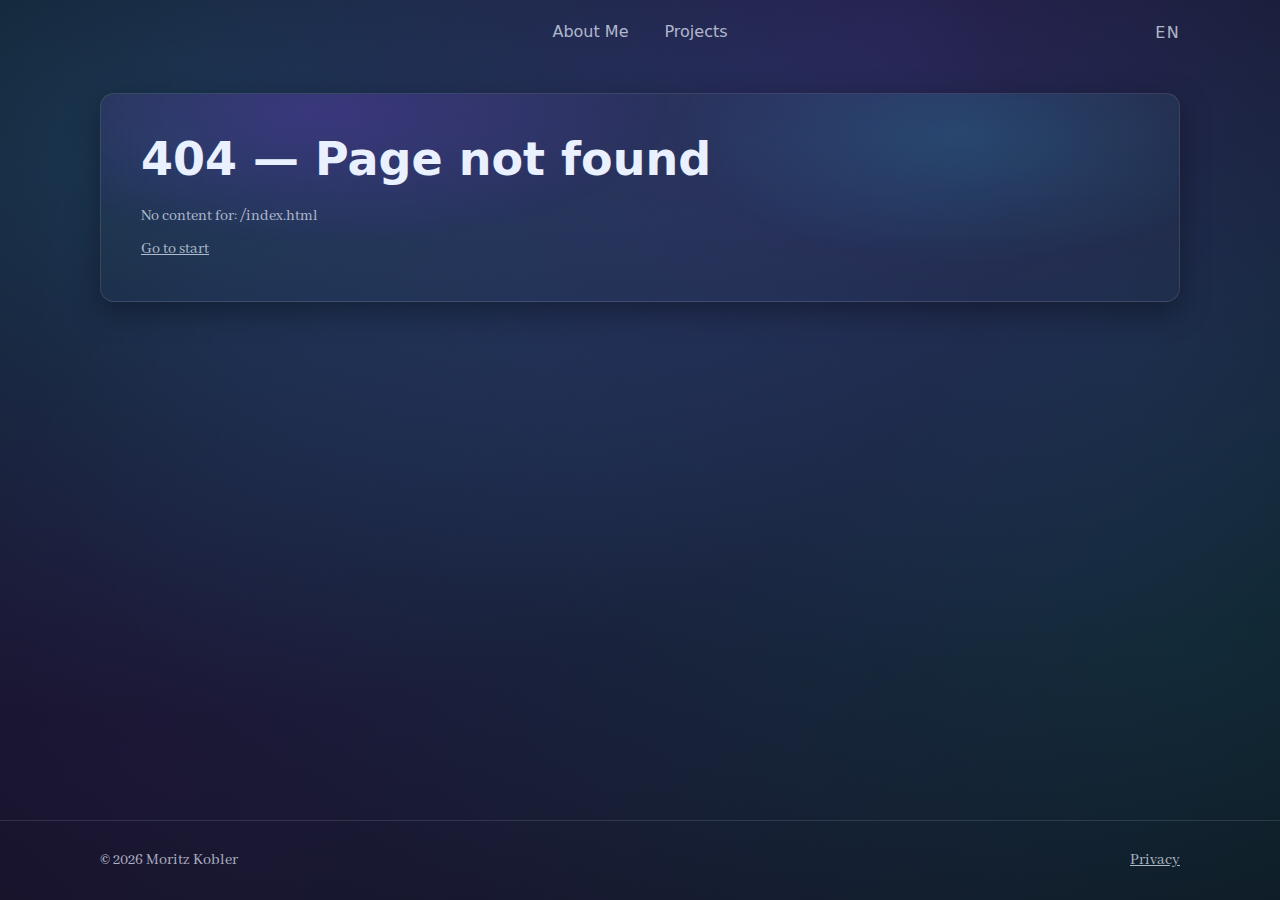
<file: index.html>
<!doctype html>
<html lang="en">
<head>
  <meta charset="utf-8" />
  <meta name="viewport" content="width=device-width, initial-scale=1" />
  <title>Moritz Kobler</title>
  <meta name="description" content="Moritz Kobler — Senior AI Product Manager" />
  <link rel="icon" href="/favicon.svg" type="image/svg+xml">
  <link rel="icon" type="image/png" sizes="32x32" href="/favicon-32x32.png">
  <link rel="icon" type="image/png" sizes="16x16" href="/favicon-16x16.png">
  <link rel="apple-touch-icon" href="/apple-touch-icon.png">
  <link rel="preconnect" href="https://fonts.googleapis.com">
  <link rel="preconnect" href="https://fonts.gstatic.com" crossorigin>
  <link href="https://fonts.googleapis.com/css2?family=DM+Serif+Text:ital@0;1&family=Roboto+Serif:opsz,wght@8..144,300..700&family=Abhaya+Libre:wght@400;500;600;700;800&family=Google+Sans:ital,opsz,wght@0,17..18,300..700;1,17..18,300..700&display=swap" rel="stylesheet">
  <link rel="stylesheet" href="/assets/css/styles.css" />
</head>
<body>
  <a class="skip-link" href="#main">Skip to content</a>

  <div data-include="shared/header.html"></div>

  <main id="main">
    <div id="app"></div>
  </main>

  <div data-include="shared/footer.html"></div>

  <script type="module" src="/assets/js/app.js"></script>
</body>
</html>
</file>
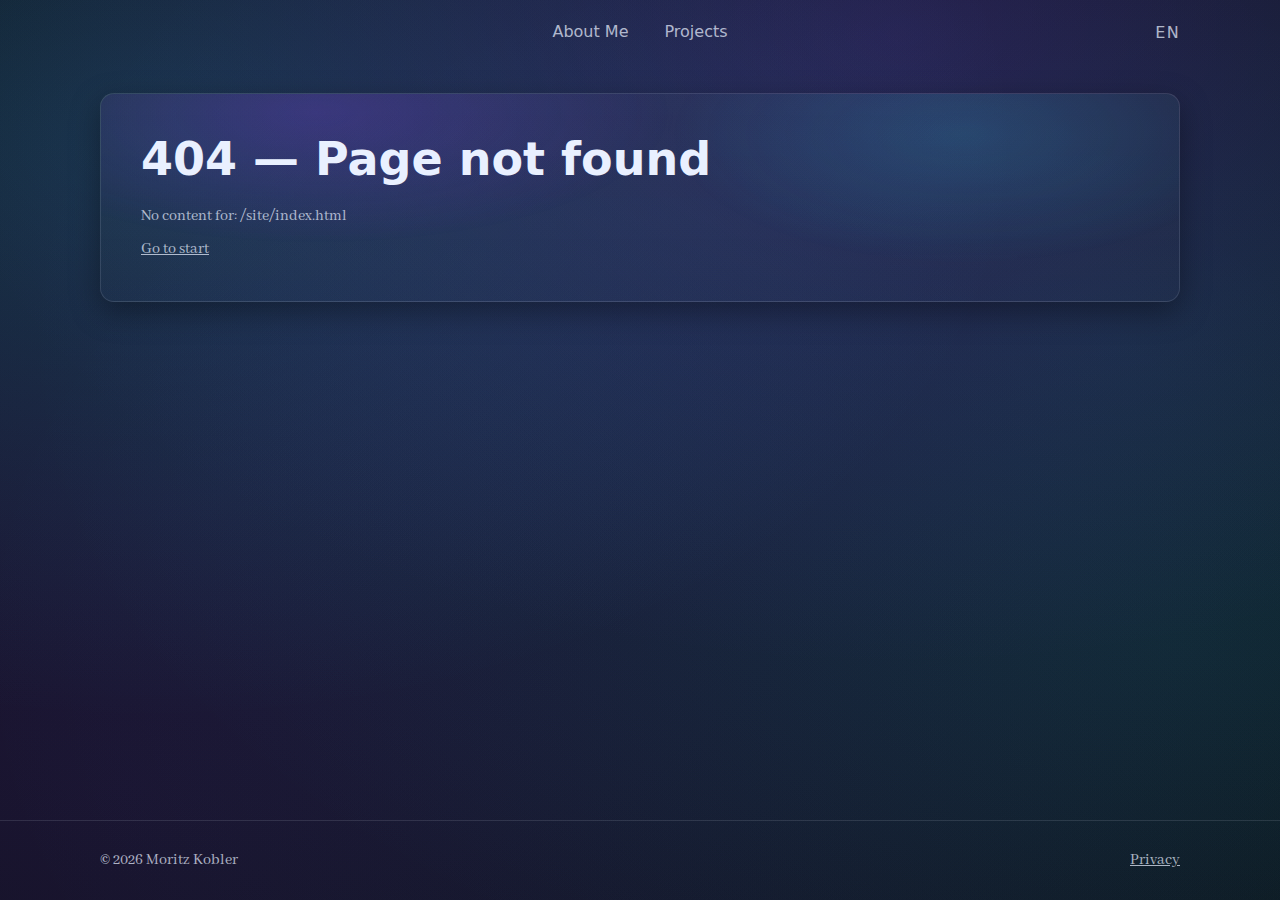
<file: site/index.html>
<!doctype html>
<html lang="en">
<head>
  <meta charset="utf-8" />
  <meta name="viewport" content="width=device-width, initial-scale=1" />
  <title>Moritz Kobler</title>
  <meta name="description" content="Moritz Kobler — Senior AI Product Manager" />
  <link rel="preconnect" href="https://fonts.googleapis.com">
  <link rel="preconnect" href="https://fonts.gstatic.com" crossorigin>
  <link href="https://fonts.googleapis.com/css2?family=DM+Serif+Text:ital@0;1&family=Roboto+Serif:opsz,wght@8..144,300..700&family=Abhaya+Libre:wght@400;500;600;700;800&family=Google+Sans:ital,opsz,wght@0,17..18,300..700;1,17..18,300..700&display=swap" rel="stylesheet">
  <link rel="stylesheet" href="/assets/css/styles.css" />
</head>
<body>
  <a class="skip-link" href="#main">Skip to content</a>

  <div data-include="shared/header.html"></div>

  <main id="main">
    <div id="app"></div>
  </main>

  <div data-include="shared/footer.html"></div>

  <script type="module" src="/assets/js/app.js"></script>
</body>
</html>
</file>
<file: assets/css/styles.css>
:root {
  --bg: #0b0f14;
  --surface: #0f1621;
  --surface-2: #111c2b;
  --text: #e9f0ff;
  --muted: rgba(233, 240, 255, .72);
  --border: rgba(233, 240, 255, .12);

  --accent: #7c3aed;
  /* neon violet */
  --accent-2: #22d3ee;
  /* neon cyan */
  --danger: #fb7185;

  --radius: 14px;
  --radius-sm: 10px;
  --shadow: 0 10px 30px rgba(0, 0, 0, .35);

  --space-0: 3px;
  --space-1: 6px;
  --space-2: 10px;
  --space-3: 14px;
  --space-4: 20px;
  --space-5: 28px;
  --space-6: 40px;

  /* Global horizontal gutters: mobile-first */
  --gutter: var(--space-3);

  /* Viewport width excluding scrollbar (prevents container/gallery mismatch) */
  --viewport-w: calc(100vw - (100vw - 100%));

  --font-sans: "Google Sans", ui-sans-serif, system-ui, -apple-system, Segoe UI, Roboto, Helvetica, Arial, "Apple Color Emoji", "Segoe UI Emoji";
  --font-serif: "Abhaya Libre", "DM Serif Text", ui-serif, Georgia, "Times New Roman", Times, serif;
  --font-body: var(--font-serif);
  --font-header: var(--font-sans);

  --w-300: 300;
  --w-400: 400;
  --w-500: 500;
  --w-600: 600;
  --w-700: 700;

  --w-body: var(--w-300);
  --w-muted: var(--w-300);
  --w-header: var(--w-600);
  --w-kicker: var(--w-600);

  --mono: ui-monospace, SFMono-Regular, Menlo, Monaco, Consolas, "Liberation Mono", "Courier New", monospace;
  --logo-size: 66px;
  --icon-size: 32px;

  --max: 1080px;
}

* {
  box-sizing: border-box;
}

html,
body {
  min-height: 100%;
}

html {
  overflow-x: clip;
  background: var(--bg);
}

body {
  margin: 0;
  min-height: 100vh;
  display: flex;
  flex-direction: column;
  background:
    radial-gradient(1400px 900px at 70% 4%, rgba(124, 58, 237, .22), transparent 70%),
    radial-gradient(1200px 800px at 12% 16%, rgba(34, 211, 238, .18), transparent 72%),
    radial-gradient(1500px 950px at 88% 38%, rgba(34, 211, 238, .10), transparent 74%),
    radial-gradient(1700px 1100px at 18% 55%, rgba(124, 58, 237, .10), transparent 76%),
    radial-gradient(1600px 1000px at 92% 72%, rgba(34, 211, 238, .08), transparent 76%),
    radial-gradient(1800px 1200px at 10% 88%, rgba(124, 58, 237, .08), transparent 78%),
    linear-gradient(180deg, rgba(11, 15, 20, 0) 0%, rgba(11, 15, 20, .20) 40%, rgba(11, 15, 20, 0) 100%),
    var(--bg);
  background-repeat: no-repeat;
  background-attachment: scroll;
  color: var(--text);
  font-family: var(--font-body);
  font-weight: var(--w-body);
  line-height: 1.45;
  overflow-x: clip;
}

.h1,
.h2,
.section-title,
.card-kicker,
.kv__label,
.nav-link,
.btn,
.chip {
  font-family: var(--font-sans);
}


.lang-switch {
  font-family: var(--font-sans) !important;
}

.h1,
.h2 {
  font-weight: var(--w-header);
}

ul,
ol,
p {
  margin: 0;
}

.overview {
  font-family: var(--font-sans);
}

.section-title,
.card-kicker,
.kv__label {
  font-weight: var(--w-kicker);
}

.muted {
  color: var(--muted);
  font-weight: var(--w-muted);
}

.fw-300 {
  font-weight: var(--w-300);
}

.fw-400 {
  font-weight: var(--w-400);
}

.fw-500 {
  font-weight: var(--w-500);
}

.fw-600 {
  font-weight: var(--w-600);
}

.fw-700 {
  font-weight: var(--w-700);
}

.card-kicker,
.section-title,
.kv__label {
  letter-spacing: .14em;
}


a {
  color: inherit;
}

.link-out {
  color: inherit;
  text-decoration: none;
  display: inline-flex;
  align-items: center;
  gap: 6px;
  cursor: pointer;
  transition: transform .15s ease, text-shadow .15s ease, color .15s ease, opacity .15s ease;
}

.link-out__icon {
  width: 20px;
  height: 20px;
  opacity: .65;
  flex: 0 0 auto;
}

.link-out:hover {
  color: var(--text);
  text-shadow: 0 0 14px rgba(34, 211, 238, .18);
  transform: translateY(-1px);
}

.link-out:hover .link-out__icon {
  opacity: .95;
}

.card-kicker {
  font-size: 11px;
  letter-spacing: .12em;
  text-transform: uppercase;
  margin-bottom: 2px;
}

.skip-link {
  position: absolute;
  left: -999px;
  top: auto;
  width: 1px;
  height: 1px;
  overflow: hidden;
}

.skip-link:focus {
  left: var(--space-4);
  top: var(--space-4);
  width: auto;
  height: auto;
  padding: var(--space-2) var(--space-3);
  border: 1px solid var(--border);
  background: var(--surface);
  border-radius: var(--radius-sm);
  z-index: 999;
}

.container {
  width: min(var(--max), calc(var(--viewport-w) - 2*var(--gutter)));
  margin: 0 auto;
}

.site-header {
  position: sticky;
  top: 0;
  z-index: 50;
  background: transparent;
  border-bottom: none;
  padding: var(--space-3) 0;
}


.site-header>.container {
  display: grid;
  grid-template-columns: 1fr auto 1fr;
  align-items: center;
  gap: var(--space-3);
  padding: 0;
}

.header-spacer {
  min-width: 1px;
}

.site-nav {
  display: flex;
  gap: var(--space-4);
  justify-self: center;
}

.nav-link {
  text-decoration: none;
  padding: 6px 8px;
  border-bottom: 2px solid transparent;
  color: var(--muted);
  transition: border-color .15s ease, color .15s ease, transform .15s ease;
}

.nav-link:hover {
  color: var(--text);
  border-bottom-color: rgba(233, 240, 255, .22);
  transform: translateY(-1px);
}

.nav-link[aria-current="page"] {
  color: var(--text);
  border-bottom-color: rgba(34, 211, 238, .65);
}

.site-actions {
  justify-self: end;
  display: flex;
  align-items: center;
  gap: var(--space-2);
}

.lang-switch {
  appearance: none;
  border: none;
  background: transparent;
  color: var(--muted);
  padding: 0;
  font: inherit;
  letter-spacing: .08em;
  cursor: pointer;
  transition: color .15s ease, transform .15s ease, text-shadow .15s ease;
}

.lang-switch:hover {
  color: var(--text);
  transform: translateY(-1px);
  text-shadow: 0 0 18px rgba(34, 211, 238, .18);
}

.lang-switch:focus-visible {
  outline: 2px solid rgba(34, 211, 238, .35);
  outline-offset: 6px;
  border-radius: 6px;
}

.btn {
  appearance: none;
  border: none;
  background: #ffffffd6;
  color: #0b0f14;
  border-radius: 9px;
  font-weight: 500;
  padding: 10px 14px;
  cursor: pointer;
  transition: transform .15s ease, box-shadow .15s ease, background-color .15s ease;
  text-decoration: none;
}

.btn:hover {
  transform: translateY(-1px);
  background: #ffffff;
  /* box-shadow: 1px 1px 16px 9px rgba(17,28,43,.85), 0 0 22px rgba(34,211,238,.10); */
}

.btn:active {
  transform: translateY(0px);
}

.btn[aria-pressed="true"] {
  background: #ffffff;
  /* box-shadow: 1px 1px 16px 9px rgba(17,28,43,.90), 0 0 0 2px rgba(34,211,238,.30); */
}

:focus-visible {
  outline: 2px solid rgba(34, 211, 238, .9);
  outline-offset: 3px;
}

main {
  flex: 1 0 auto;
  padding-bottom: var(--space-6);
}

.card {
  border: 1px solid var(--border);
  background: linear-gradient(180deg, rgba(255, 255, 255, .03), rgba(255, 255, 255, .01));
  border-radius: var(--radius);
  box-shadow: var(--shadow);
}

.hero {
  padding: var(--space-4);
  position: relative;
  overflow: hidden;
}

.hero-about {
  display: grid;
  gap: var(--space-1);
  margin-top: var(--space-3);
}

.hero::before {
  content: "";
  position: absolute;
  inset: -2px;
  background: radial-gradient(600px 220px at 20% 10%, rgba(124, 58, 237, .28), transparent 60%),
    radial-gradient(500px 220px at 80% 20%, rgba(34, 211, 238, .18), transparent 60%);
  filter: blur(0px);
  opacity: .9;
  pointer-events: none;
}

.hero>* {
  position: relative;
}

.h1 {
  font-size: 32px;
  line-height: 1.1;
  margin: 0 0 var(--space-2);
}

.h2 {
  font-size: 18px;
  line-height: 1.25;
  margin: var(--space-2) 0 var(--space-1);
}

.p {
  margin: 0;
  color: var(--muted);
}

.stack {
  display: grid;
  gap: var(--space-3);
}

.panel {
  box-shadow: none;
}

.panel__inner {
  padding: var(--space-4);
}

.panel__actions {
  display: flex;
  flex-wrap: wrap;
  gap: var(--space-2);
  margin-top: var(--space-3);
}

.chips {
  display: flex;
  flex-wrap: wrap;
  gap: var(--space-2);
  margin-top: var(--space-3);
}

.chip {
  display: inline-flex;
  align-items: center;
  gap: 8px;
  text-decoration: none;
  border: none;
  background: #ffffffd6;
  color: #0b0f14;
  border-radius: 9px;
  font-weight: 500;
  padding: 10px 14px;
  cursor: pointer;
  transition: transform .15s ease, box-shadow .15s ease, background-color .15s ease;
}

.chip:hover {
  transform: translateY(-1px);
  background: #ffffff;
  /* box-shadow: 1px 1px 16px 9px rgba(17,28,43,.85), 0 0 22px rgba(34,211,238,.10); */
}

.chip--muted {
  opacity: .92;
}

.kv {
  display: grid;
  gap: 4px;
  border-bottom: 1px solid var(--border);
}

.kv:last-child {
  border-bottom: none;
}

.kv__label {
  font-size: 12px;
  text-transform: uppercase;
  letter-spacing: .12em;
  color: var(--muted);
}

.kv__value {
  font-size: 16px;
  color: var(--text);
}

.grid {
  display: grid;
  grid-template-columns: 1fr;
  gap: var(--space-4);
  margin-top: var(--space-4);
}

section {
  display: flex;
  flex-direction: column;

  gap: var(--space-2);
}

.section-title {
  font-size: 16px;
  text-transform: uppercase;
  letter-spacing: .14em;
  color: var(--muted);
  margin: var(--space-6) 0 0;
}

.carousel {
  display: grid;
  gap: var(--space-2);
  overflow: visible;
  /* Contain width to parent so dots center correctly even when gallery overflows */
  width: 100%;
  max-width: 100%;
}

.gallery {
  display: flex;
  overflow-x: auto;
  gap: calc(var(--space-4));
  /* Cross-axis clipping is common when one axis is scrollable.
    Keep layout spacing tight, but reserve independent internal paint room
    for glows via padding + negative margin that cancels in flow. */
  --glow-room: 28px;
  padding-top: calc(var(--space-2) + 2 * var(--glow-room));
  padding-bottom: calc(var(--space-2) + var(--glow-room));
  margin-top: calc(-1 * var(--space-2) - 2 * var(--glow-room));
  margin-bottom: calc(-1 * var(--glow-room));
  scroll-snap-type: x mandatory;
  --card-basis: min(360px, calc(100dvw - 2*var(--gutter)));
  /* Keep the first card aligned to the main `.container` left edge.
     On narrow viewports use a small inset; on wide viewports compute the
     container offset and add the standard horizontal padding. */
  --gallery-inset: max(var(--gutter), calc((var(--viewport-w) - var(--max)) / 2));
  --gallery-inset-scroll: max(var(--gutter), calc((var(--viewport-w) - var(--max) - var(--gutter)) / 2));
  padding-left: var(--gallery-inset);
  scroll-padding-inline: calc(var(--gallery-inset-scroll));
  padding-right: var(--gallery-inset);
  margin-left: calc(-1 * var(--gallery-inset));

  /* Allow the LAST card to scroll all the way to the left inset again */
  --gallery-trailing: max(0px, calc(var(--viewport-w) - var(--gallery-inset) - var(--card-basis)));

  /* Hide scrollbar UI (keep scroll behavior) */
  scrollbar-width: none;
}

.gallery::after {
  content: "";
  flex: 0 0 var(--gallery-trailing);
}

@supports not (width: 100dvw) {
  .gallery {
    width: 100vw;
    margin-left: calc(50% - 50vw);
    --card-basis: min(360px, calc(var(--viewport-w) - var(--gutter)));
  }
}

.gallery--lg {
  --card-basis: min(620px, calc(var(--viewport-w) - var(--gutter)));
}

@supports not (width: 100dvw) {
  .gallery--lg {
    --card-basis: min(620px, calc(var(--viewport-w) - var(--gutter)));
  }
}

.gallery::-webkit-scrollbar {
  display: none;
}

.gallery-card {
  flex: 0 0 var(--card-basis);
  scroll-snap-align: start;
  
  padding: var(--space-4);
  border: 1px solid var(--border);
  border-radius: var(--radius);
  background: rgba(15, 22, 33, .7);
  position: relative;
  cursor: pointer;
  display: flex;
  flex-direction: column;
  transform: translateY(0) scale(1);
  transition: transform .18s ease, border-color .18s ease, box-shadow .18s ease;
  overflow: hidden;
}

.sr-only {
  position: absolute;
  width: 1px;
  height: 1px;
  padding: 0;
  margin: -1px;
  overflow: hidden;
  clip: rect(0, 0, 0, 0);
  white-space: nowrap;
  border: 0;
}

.card-nav {
  margin-top: auto;
  padding-top: var(--space-3);
  display: flex;
  justify-content: space-between;
  align-items: center;
  opacity: 0;
  transform: translateY(4px);
  pointer-events: none;
  transition: opacity .15s ease, transform .15s ease;
}

.gallery-card.is-active:hover .card-nav {
  opacity: 1;
  transform: translateY(0);
  pointer-events: auto;
}

.card-nav__spacer {
  width: 34px;
  height: 34px;
}

.card-nav__btn {
  appearance: none;
  border: 1px solid rgba(233, 240, 255, .12);
  background: rgba(255, 255, 255, .03);
  color: var(--muted);
  border-radius: 999px;
  width: 34px;
  height: 34px;
  display: inline-flex;
  align-items: center;
  justify-content: center;
  cursor: pointer;
  transition: transform .15s ease, border-color .15s ease, background-color .15s ease, color .15s ease, box-shadow .15s ease;
}

.card-nav__btn:hover {
  transform: translateY(-1px);
  color: var(--text);
  border-color: rgba(34, 211, 238, .28);
  background: rgba(34, 211, 238, .06);
  box-shadow: 0 0 0 1px rgba(34, 211, 238, .12), 0 10px 24px rgba(0, 0, 0, .35);
}

.card-nav__btn:active {
  transform: translateY(0px);
}

.card-nav__icon {
  width: 18px;
  height: 18px;
}

.gallery-card::before {
  content: "";
  position: absolute;
  inset: -2px;
  background:
    radial-gradient(var(--g1-sx, 420px) var(--g1-sy, 180px) at var(--g1-x, 25%) var(--g1-y, 10%), var(--g1-c, rgba(124, 58, 237, .16)), transparent 65%),
    radial-gradient(var(--g2-sx, 360px) var(--g2-sy, 170px) at var(--g2-x, 85%) var(--g2-y, 35%), var(--g2-c, rgba(34, 211, 238, .10)), transparent 68%),
    radial-gradient(var(--g3-sx, 340px) var(--g3-sy, 160px) at var(--g3-x, 45%) var(--g3-y, 85%), var(--g3-c, rgba(251, 113, 133, .10)), transparent 70%),
    radial-gradient(var(--g4-sx, 300px) var(--g4-sy, 150px) at var(--g4-x, 10%) var(--g4-y, 55%), var(--g4-c, rgba(34, 211, 238, .00)), transparent 72%);
  opacity: 0;
  transition: opacity .18s ease;
  pointer-events: none;
}

.gallery-card:hover {
  /* transform: translateY(-3px) scale(1.01); */
  border-color: rgba(233, 240, 255, .18);
  box-shadow: 0 12px 40px rgba(0, 0, 0, .46), 0 0 0 1px rgba(34, 211, 238, .16),
    0 0 24px rgba(34, 211, 238, .14), 0 0 32px rgba(124, 58, 237, .10);
}

.gallery-card:hover::before {
  opacity: .55;
}

.gallery-card.is-active {
  /* transform: translateY(-6px) scale(1.03); */
  border-color: rgba(34, 211, 238, .35);
  box-shadow: 0 18px 48px rgba(0, 0, 0, .50), 0 0 0 1px rgba(34, 211, 238, .16),
    0 0 40px rgba(34, 211, 238, .18), 0 0 55px rgba(124, 58, 237, .14);
}

.gallery-card.is-active::before {
  opacity: 1;
}

.carousel-dots {
  display: flex;
  gap: 10px;
  justify-content: center;
  align-items: center;
  width: min(var(--max), calc(var(--viewport-w) - 2*var(--gutter)));
  padding: 0;
}

.carousel-dot {
  width: 8px;
  height: 8px;
  border-radius: 999px;
  border: 1px solid rgba(233, 240, 255, .18);
  background: rgba(233, 240, 255, .12);
  cursor: pointer;
  padding: 0;
  transition: transform .16s ease, background-color .16s ease, border-color .16s ease;
}

.carousel-dot:hover {
  transform: scale(1.55);
  border-color: rgba(34, 211, 238, .35);
  background: rgba(34, 211, 238, .20);
}

.carousel-dot[aria-current="true"] {
  transform: scale(1.65);
  border-color: rgba(34, 211, 238, .55);
  background: linear-gradient(135deg, rgba(124, 58, 237, .55), rgba(34, 211, 238, .45));
}

.card-row {
  display: flex;
  gap: var(--space-3);
  align-items: stretch;
  margin-bottom: var(--space-3);
  min-height: var(--card-head-h);
}

.card-row__body {
  min-width: 0;
}

.card-head {
  align-items: flex-start;
}

.card-head__body {
  width: 100%;
}

.card-head__top {
  display: flex;
  gap: var(--space-3);
  justify-content: center;
  align-items: center;
}

.card-head__org {
  flex: 1;
  min-width: 0;
}

.card-head__main {
  margin-top: 2px;
}

.card-head__label {
  font-family: var(--font-header);
  text-transform: uppercase;
  letter-spacing: .12em;
  margin-bottom: 2px;
  min-width: 120px;
}

.card-head__title {
  margin: 0;
}

.card-head__sub {
  margin-top: 2px;
  font-size: 16px;
  line-height: 1.25;
  font-family: var(--font-sans);
}

.card-head__meta {
  margin-left: auto;
  text-align: right;
  display: flex;
  gap: var(--space-1);
  flex-wrap: wrap;
  font-family: var(--font-header);
  letter-spacing: .10em;
  font-size: 12px;
  font-weight: var(--w-kicker);
  align-self: flex-start;
  text-transform: capitalize;
}

.card-head__duration {
  font-weight: var(--w-700);
}

.card-head__range {
  font-weight: var(--w-400);
}

.logo--exp {
  border-radius: 16px;
}

.exp-text {
  margin: 0 0 var(--space-3);
  color: var(--muted);
  line-height: 1.55;
  max-width: none;
}

.exp-highlights {
  margin: 0;
  padding-left: 18px;
  color: var(--muted);
}

.logo {
  height: var(--logo-size);
  width: var(--logo-size);
  border-radius: 14px;
  border: 1px solid var(--border);
  background: rgba(255, 255, 255, .03);
  object-fit: contain;
  flex: 0 0 auto;
}

.ref-photo {
  height: var(--logo-size);
  width: var(--logo-size);
  border-radius: 14px;
  border: 1px solid var(--border);
  background: rgba(255, 255, 255, .03);
  object-fit: cover;
  flex: 0 0 auto;
}

.logo--placeholder {
  background: radial-gradient(18px 18px at 30% 30%, rgba(34, 211, 238, .35), transparent 65%),
    radial-gradient(22px 18px at 70% 60%, rgba(124, 58, 237, .35), transparent 65%),
    rgba(255, 255, 255, .03);
}

.icon-grid {
  display: grid;
  grid-template-columns: repeat(1, minmax(0, 1fr));
  gap: var(--space-3);
  margin-top: var(--space-3);
}

.icon-item {
  display: flex;
  align-items: center;
  gap: var(--space-3);
}

.icon-text {
  display: flex;
  flex-direction: column;
  gap: 2px;
}

.icon-label {
  color: var(--muted);
  font-size: 16px;
  font-family: var(--font-header);
  letter-spacing: .06em;
}

.icon-notes {
  color: var(--muted);
  font-size: 14px;
  line-height: 1.35;
  font-family: var(--font-body);
  letter-spacing: 0;
}

.logo.logo--skill {
  height: var(--icon-size);
  width: var(--icon-size);
  border-radius: 7px;
  border: 1px solid var(--border);
  background: rgba(255, 255, 255, 0.1);
  padding: var(--space-0);
  object-fit: contain;
  object-position: center;
  flex: 0 0 auto;
}

.list {
  padding-left: 18px;
  color: var(--muted);
  font-weight: var(--w-muted);
}

.grid-cards {
  display: grid;
  grid-template-columns: 1fr;
  gap: var(--space-4);
  margin-top: var(--space-4);
}

.page-head {
  padding-top: var(--space-2);
}

.page-head .h1 {
  margin-bottom: var(--space-2);
}

.card-link {
  text-decoration: none;
}

.card-link:hover {
  border-color: rgba(34, 211, 238, .28);
}

.project-card {
  padding: var(--space-4);
}

.project-card--inactive {
  border-color: rgba(233, 240, 255, .08);
  background: linear-gradient(180deg, rgba(255, 255, 255, .02), rgba(255, 255, 255, .008));
  cursor: default;
}

.project-card--inactive .logo--project {
  opacity: .9;
  filter: saturate(.9);
}

.project-card__head {
  margin-bottom: 0;
  min-height: auto;
}

.card-head__label--compact {
  min-width: 0;
}

.logo--project-lg {
  width: 64px;
  height: 64px;
}

.project-meta {
  display: flex;
  align-items: center;
  gap: var(--space-2);
}

.meta-tag {
  display: inline-flex;
  align-items: center;
  padding: 4px 8px;
  border-radius: 999px;
  border: 1px solid rgba(233, 240, 255, .16);
  background: rgba(255, 255, 255, .03);
  color: var(--muted);
  font-family: var(--font-sans);
  font-weight: var(--w-kicker);
  font-size: 11px;
  letter-spacing: .14em;
  text-transform: uppercase;
}

.back-link {
  display: inline-flex;
  align-items: center;
  gap: 8px;
  margin: var(--space-2) 0 var(--space-3);
  color: var(--muted);
  text-decoration: none;
  font-family: var(--font-sans);
  letter-spacing: .08em;
  transition: color .15s ease, transform .15s ease, text-shadow .15s ease;
}

.back-link:hover {
  color: var(--text);
  transform: translateY(-1px);
  text-shadow: 0 0 14px rgba(34, 211, 238, .14);
}

.back-link .card-nav__icon {
  width: 16px;
  height: 16px;
}

.project-card__top {
  display: flex;
  gap: var(--space-3);
  align-items: center;
}

.project-icon {
  width: 46px;
  height: 46px;
  border-radius: 16px;
  border: 1px solid var(--border);
  background: rgba(255, 255, 255, .03);
  flex: 0 0 auto;
}

.project-icon--lg {
  width: 64px;
  height: 64px;
  border-radius: 22px;
}

.project-hero {
  display: flex;
  gap: var(--space-3);
  align-items: flex-start;
}

.shot-grid {
  display: grid;
  grid-template-columns: 1fr;
  gap: var(--space-3);
  margin-top: var(--space-3);
}

.shot {
  width: 100%;
  border-radius: var(--radius);
  border: 1px solid var(--border);
  background: rgba(255, 255, 255, .03);
}

:root {
  --shot-max-h: 280px;
}

.gallery--shots {
  /* Use fixed card width like About galleries so scroll math works reliably */
  --card-basis: min(320px, calc(var(--viewport-w) - 2*var(--gutter)));
}

.gallery-card--shot {
  flex: 0 0 var(--card-basis);
  padding: 0;
  overflow: hidden;
  cursor: pointer;
}

/* For image-only cards, keep the same nav UX but overlay it on the image. */
.gallery-card--shot .card-nav {
  position: absolute;
  left: var(--space-4);
  right: var(--space-4);
  bottom: var(--space-4);
  margin-top: 0;
  padding-top: 0;
  z-index: 3;
}

.gallery-card--shot .card-nav__btn {
  /* Higher contrast over images but same base styling */
  border-color: rgba(233, 240, 255, .22);
  background: rgba(11, 15, 20, .55);
  color: rgba(233, 240, 255, .92);
  box-shadow: 0 10px 24px rgba(0, 0, 0, .35);
  backdrop-filter: blur(6px);
}

.gallery-card--shot .card-nav__btn:hover {
  /* Match About hover: lift, cyan accent border, glow */
  transform: translateY(-1px);
  color: var(--text);
  border-color: rgba(34, 211, 238, .28);
  background: rgba(34, 211, 238, .12);
  box-shadow: 0 0 0 1px rgba(34, 211, 238, .12), 0 10px 24px rgba(0, 0, 0, .35);
}

/* Dots: use default centered behavior from base .carousel-dots */

.shot--carousel {
  display: block;
  width: 100%;
  height: auto;
  border: none;
  border-radius: 0;
  background: transparent;
}


.site-footer {
  border-top: 1px solid var(--border);
  padding: var(--space-5) 0;
}

.footer-inner {
  display: flex;
  justify-content: space-between;
  align-items: center;
  flex-wrap: wrap;
  gap: var(--space-3);
}

@media (min-width: 760px) {
  :root {
    --gutter: var(--space-4);
    --shot-max-h: 440px;
  }

  main {
    padding: var(--space-5) 0;
  }

  .hero {
    padding: var(--space-6);
  }

  .h1 {
    font-size: 46px;
  }

  .grid {
    grid-template-columns: 1.2fr .8fr;
  }

  .icon-grid {
    grid-template-columns: repeat(3, minmax(0, 1fr));
  }

  .grid-cards {
    grid-template-columns: repeat(2, minmax(0, 1fr));
  }

  .shot-grid {
    grid-template-columns: repeat(2, minmax(0, 1fr));
  }

  .gallery {
    /* For some reason, I need to add 3px to the width for it to go fully to the edge...*/
    width: calc(100dvw + 3px);
  }
}

@media (prefers-reduced-motion: reduce) {
  * {
    scroll-behavior: auto !important;
    transition: none !important;
    animation: none !important;
  }
}
</file>
